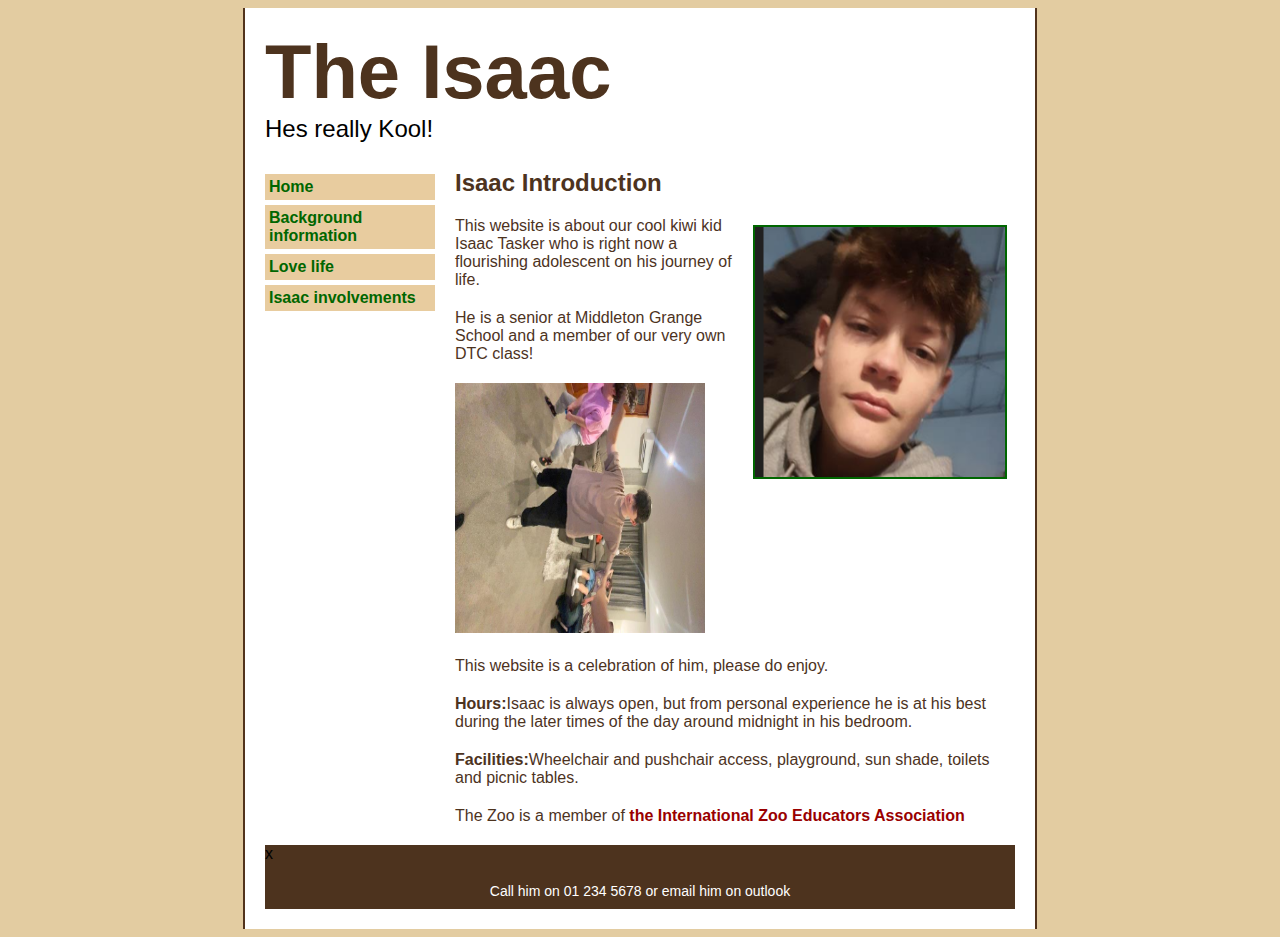
<file: index.html>
<!DOCTYPE html>
<html>
    <head>
        <title>Isaac site</title>
        <link href="zoo-styles.css" rel="stylesheet" type="text/css" />
    </head>
    <body> 
        <!--CONTAINER SECTION STARtS HERE-->
        <div id="container">
            <!--HEADER SECTION STARTS HERE-->
            <div id="header">
                <h1>The Isaac</h1>
                <h2>Hes really Kool!</h2>
            </div> <!--HEADER SECTION ENDS-->

          <!--MENU SECTION STARTS-->
            <div id="menu">
                <ul>
                    <li><a href="index.html">Home</a></li>
                    <li><a href="Background_information.html">Background information</a></li> 
                    <li><a href="Love_life.html">Love life</a></li>
                    <li><a href="Isaac_involvements.html">Isaac involvements</a></li>
                    
                    
                </ul>
            </div>
            <!--MENU SECTION ENDS-->

            <!--MAIN SECTION STARTS-->
            <div id="main">
                <h3>Isaac Introduction</h3>
                <p>
                    <img src="isaac images/sigma isaac.png" width="250" height="250" alt="Isaac"
                    class="rightfloat"/>
                </p>
                <p>This website is about our cool kiwi kid Isaac Tasker who is right now a flourishing adolescent on his journey of life.</p>

                <p>He is a senior at Middleton Grange School and a member of our very own DTC class!</p>
                <p>
                    <img src="isaac images/flat isaac.jpg" width="250" height="250" alt="Isaac"
                    class="leftside"/>
                </p>

                <p>This website is a celebration of him, please do enjoy.</p>

                <p><strong>Hours:</strong>Isaac is always open, but from personal experience he is at his best during the later times of the day around midnight in his bedroom.</p>

                <p><strong>Facilities:</strong>Wheelchair and pushchair access, playground, sun shade, toilets and picnic tables.</p>

                <p>The Zoo is a member of <a href="http://www.izea.net/" target="_blank">the International Zoo Educators Association </a></p>
            </div><!--MAIN SECTION ENDS-->

            <!--FOOTER SECTION STARTS-->
            <div id="footer">
            x<p>Call him on 01 234 5678 or <a href="taskeri@middleton.school.nz"><a>email him on outlook</a></p>
            </div><!--FOOTER SECTION ENDS-->
        </div><!--CONTAINER SECTION ENDS-->
    </body>
</html>
</file>
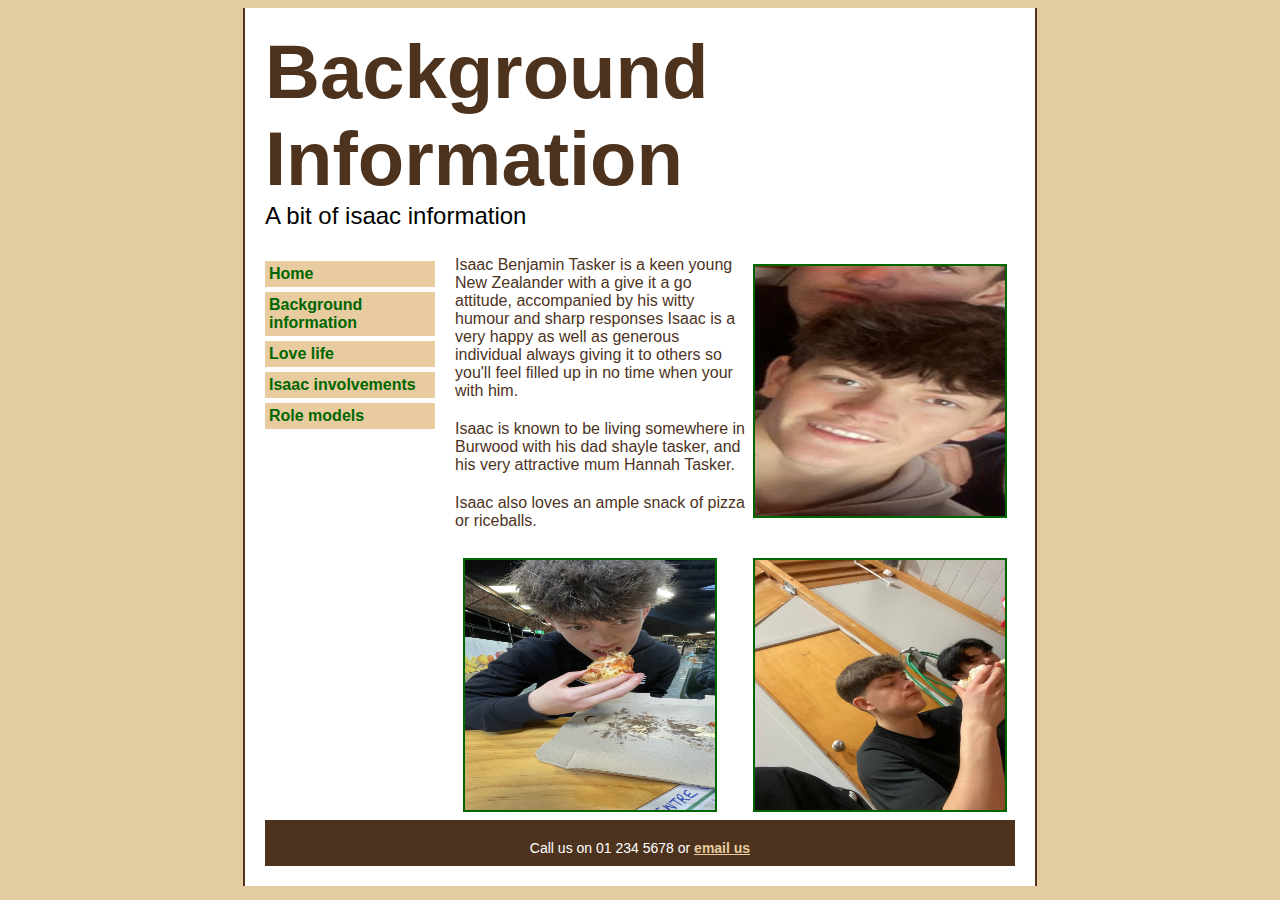
<file: Background_information.html>
<!DOCTYPE html>
<html>
    <head>
        <title>The Isaac: A bit of Background information</title>
        <link href="zoo-styles.css" rel="stylesheet" type="text/css" />
    </head>
    <body>
        <!--CONTAINER SECTION STARTS HERE-->
        <div id="container">
            <!--HEADER SECTION STARTS-->
            <div id="header">
                <h1>Background Information</h1>
                <h2>A bit of isaac information</h2>
            </div><!--HEADER SECTION ENDS-->

            <!--MENU SECTION STARTS-->
            <div id="menu">
                <ul>
                    <li><a href="index.html">Home</a></li>
                    <li><a href="Background_information.html">Background information</a></li> 
                    <li><a href="Love_life.html">Love life</a></li>
                    <li><a href="Isaac_involvements.html">Isaac involvements</a></li>
                    <li><a href="Role_models.html">Role models</a></li>
                           
                </ul>
            </div><!--MENU SECTION ENDS-->

            <!--MAIN SECTION STARTS-->
            <div id="main">
                <p>
                    <img src="isaac images/also happy isaac.jpg" width="250" height="250" alt="isaac_image" class="rightfloat"/>
                </p>
                <p>Isaac Benjamin Tasker is a keen young New Zealander with a give it a go attitude, accompanied by his witty humour and sharp responses
                    Isaac is a very happy as well as generous individual always giving it to others so you'll feel filled up in no time when your with him.
                </p>
                <p>Isaac is known to be living somewhere in Burwood with his dad shayle tasker, and his very attractive mum Hannah Tasker. </p>
                <p>Isaac also loves an ample snack of pizza or riceballs. </p>
                <p><img src="isaac images/isaac enjoying his lunch.jpg" width="250" height="250" alt="isaac_image" class="leftfloat"/></p>
                <p><img src="isaac images/riceball isaac.jpg" width="250" height="250" alt="isaac_image" class="rightfloat"/></p>

            </div><!--MAIN SECTION ENDS-->

            <!--FOOTER SECTION STARTS-->
            <div id="footer">
                <p>Call us on 01 234 5678 or <a href="mailto:info@thezoo.com?subject=Contact from the Zoo">email us</a></p>
            </div><!--FOOTER SECTION ENDS-->
        </div><!--CONTAINER SECTION ENDS-->
    </body>
</html>
</file>
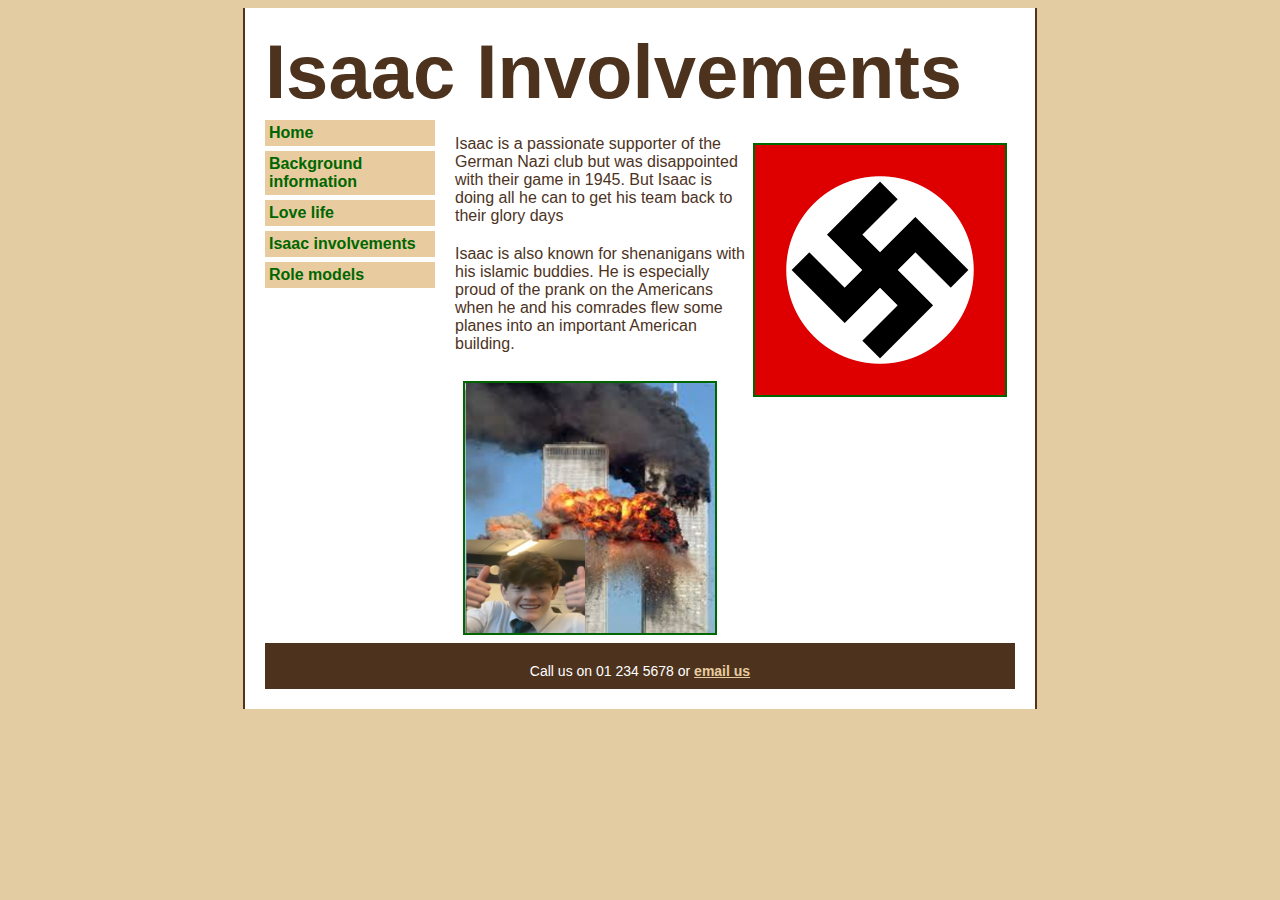
<file: Isaac_involvements.html>
<!DOCTYPE html>
<html>
    <head>
        <title>isaac involvements</title>
        <link href="zoo-styles.css" rel="stylesheet" type="text/css" />
    </head>
    <body>
        <!--CONTAINER SECTION STARTS HERE-->
        <div id="container">
            <!--HEADER SECTION STARTS-->
            <div id="header">
                <h1>Isaac Involvements</h1>
            </div><!--HEADER SECTION ENDS-->

            <!--MENU SECTION STARTS-->
            <div id="menu">
                <ul>
                    <li><a href="index.html">Home</a></li>
                    <li><a href="Background_information.html">Background information</a></li> 
                    <li><a href="Love_life.html">Love life</a></li>
                    <li><a href="Isaac_involvements.html">Isaac involvements</a></li>
                    <li><a href="Role_models.html">Role models</a></li>
                    

                </ul>
            </div><!--MENU SECTION ENDS-->

            <!--MAIN SECTION STARTS-->
            <div id="main">
            
                <p>
                    <img src="isaac images/nazi flag.png" width="250" height="250" alt="Bear image" class="rightfloat"/>
                </p>
                <p>Isaac is a passionate supporter of the German Nazi club but was disappointed with their game in 1945. But Isaac is doing all he can to get his team back to their glory days</p>
                <p>Isaac is also known for shenanigans with his islamic buddies. He is especially proud of the prank on the Americans when he and his comrades flew some planes into an important American building.</p>
                <p><img src="isaac images/isaac happy 911.png" width="250" height="250" alt="Bear image" class="leftfloat"/></p>
                

            </div><!--MAIN SECTION ENDS-->

            <!--FOOTER SECTION STARTS-->
            <div id="footer">
                <p>Call us on 01 234 5678 or <a href="mailto:info@thezoo.com?subject=Contact from the Zoo">email us</a></p>
            </div><!--FOOTER SECTION ENDS-->
        </div><!--CONTAINER SECTION ENDS-->
    </body>
</html>
</file>
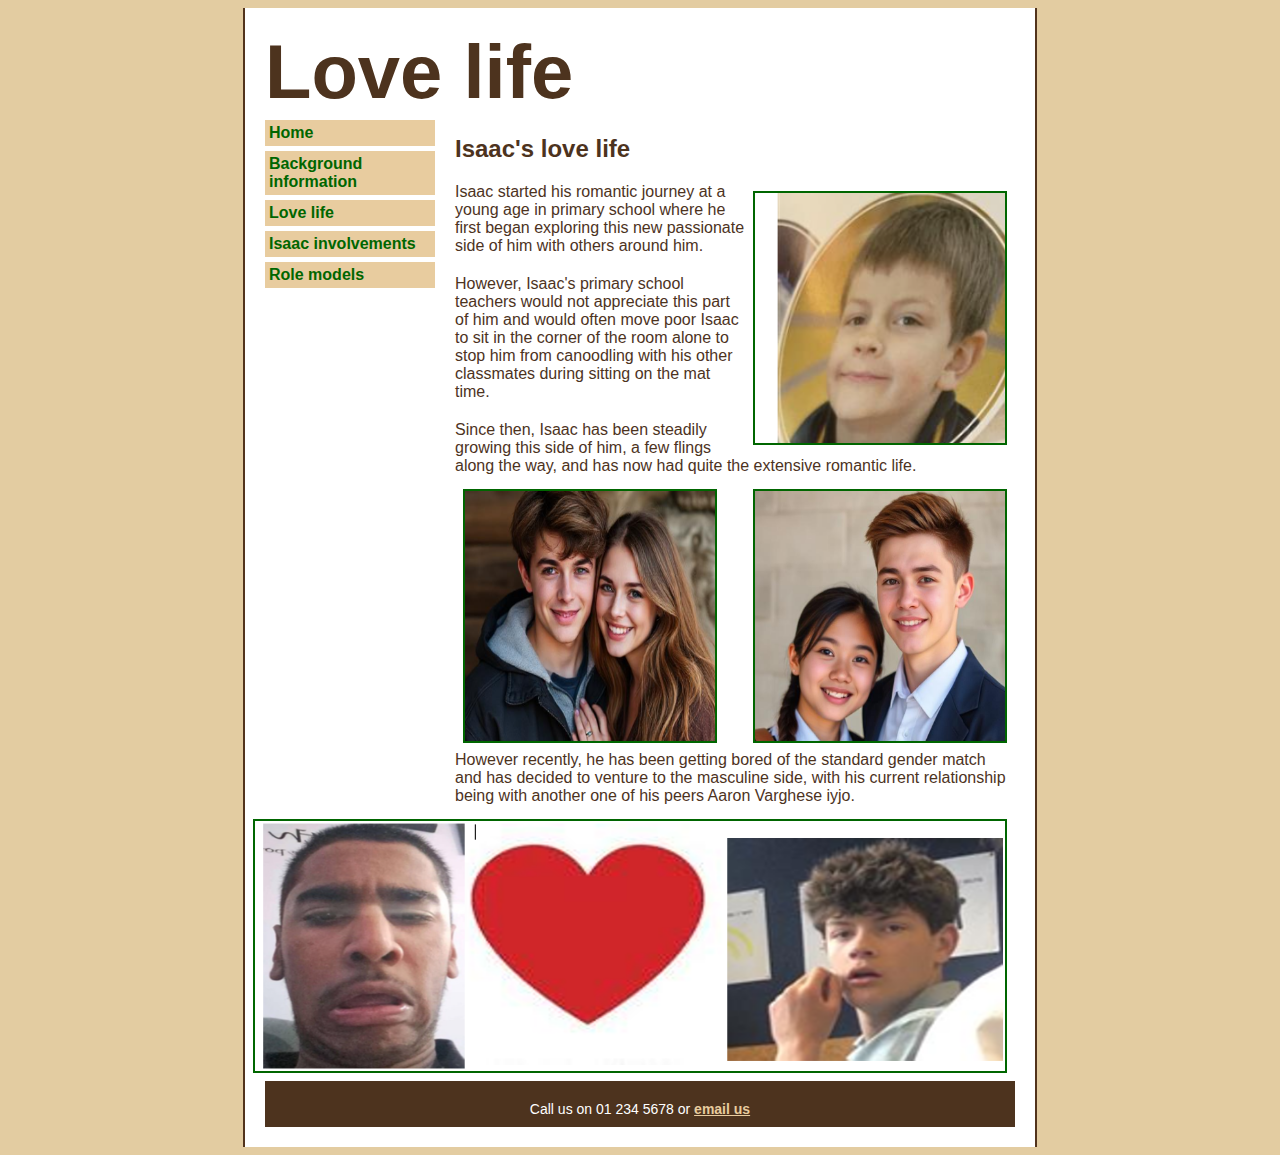
<file: Love_life.html>
<!DOCTYPE html>
<html>
    <head>
        <title>Isaac Love life</title>
        <link href="zoo-styles.css" rel="stylesheet" type="text/css" />
    </head>
    <body>
        <!--CONTAINER SECTION STARTS HERE-->
        <div id="container">
            <!--HEADER SECTION STARTS-->
            <div id="header">
                <h1>Love life</h1>
        
            </div><!--HEADER SECTION ENDS-->

            <!--MENU SECTION STARTS-->
            <div id="menu">
                <ul>
                    <li><a href="index.html">Home</a></li>
                    <li><a href="Background_information.html">Background information</a></li> 
                    <li><a href="Love_life.html">Love life</a></li>
                    <li><a href="Isaac_involvements.html">Isaac involvements</a></li>
                    <li><a href="Role_models.html">Role models</a></li>
                </ul>
            </div><!--MENU SECTION ENDS-->

            <!--MAIN SECTION STARTS-->
            <div id="main">
                <h3>Isaac's love life</h3>
                <p>
                    <img src="isaac images/young isaac.png" width="250" height="250" alt="young isaac image" class="rightfloat"/>
                </p>
                <p>Isaac started his romantic journey at a young age in primary school where he first began exploring this new passionate side of him with others around him.</p>
                <p>However, Isaac's primary school teachers would not appreciate this part of him and would often move poor Isaac to sit in the corner of the room alone to stop him from canoodling with his other classmates during sitting on the mat time. </p>
                <p>Since then, Isaac has been steadily growing this side of him, a few flings along the way, and has now had quite the extensive romantic life.</p>
                <img src="isaac images/isaac ai with girl.png" width="250" height="250" alt="ai isaac image" class="leftfloat"/><img src="isaac images/isaac and random asian girl.png" width="250" height="250" alt="rizzy isaac image" class="rightfloat"/>
                <p>However recently, he has been getting bored of the standard gender match and has decided to venture to the masculine side, with his current relationship being with another one of his peers Aaron Varghese iyjo. </p>
                <img src="isaac images/aaron + isaac.png" width="750" height="250" alt="young isaac image" class="rightfloat"/>

            </div><!--MAIN SECTION ENDS-->  

            <!--FOOTER SECTION STARTS-->
            <div id="footer">
                <p>Call us on 01 234 5678 or <a href="mailto:info@thezoo.com?subject=Contact from the Zoo">email us</a></p>
            </div><!--FOOTER SECTION ENDS-->
        </div><!--CONTAINER SECTION ENDS-->
    </body>
</html>
</file>
<file: zoo-styles.css>
body{
    background-color: #E3CCA1;
    font-family: "Trebuchet MS", Arial, Helvetica, sans-serif;
}
#container{
    width: 750px;
    margin-right: auto;
    margin-left: auto;
    padding: 20px;
    background-color: #FFFFFF;
    border-right: solid 2px #52331C;
    border-left: solid 2px #52331C;
}
/*TEXT STYLES */
h1{
    font-family: "Arial Black", Gadget, sans-serif;
    font-size: 76px;
    color: #4D331E;
    margin-top: 0px;
    margin-bottom: 0px;
}
h2{
    font-weight: normal;
    margin-top: 0px;
    margin-bottom: 26px;
}
h3{
    margin-top: 0px;
    font-size: 26px;
    color: #4D331E;
    font-weight: bold;
}
p{
    font-size: 16px;
    color: #4D331E;
    padding: 0px;
    margin-top: 6px;
    margin-bottom: 6px;
}
/*MENU SECTION*/
#menu{
    width: 170px;
    float: left;
}
#menu ul{
    list-style-type: none;
    margin: 0px;
    padding: 0;
}
#menu li{
    background-color: #E8CC9F;
    margin-top: 5px;
    margin-bottom: 5px;
    padding: 4px;
}
#menu a:link,#menu a:visited{
    color: #060 ;
    font-weight: bold;
    text-decoration: none;
}
#menu a:hover,#menu a:active{
    color: #900;
    text-decoration: underline;
}

/*MAIN SECTION STYLES*/
#main{
    margin-left: 190px;
}
#main h3{
    color: #4D331E;
    margin-top: 20px;
    margin-bottom: 4px;
    font-size: 24px;
}
#main p{
    font-size: 16px;
    margin-top: 20px;
    margin-bottom: 6px;
}
#main a:link, #main a:visited{
    color: #900 ;
    font-weight: bold;
    text-decoration: none;
}
#main a:hover,#main a:active{
    color: #03C;
    text-decoration: underline;
}
/*FOOTER SECTION*/
#footer{
    background-color: #4D331E;
    margin-top: 20px;
    clear: both; /*MAKES THE FOOTER ALWAYS SIT UNDERNEATH MENU AND IMAGE*/
}
#footer p{
    font-size: 14px;
    padding-top: 20px;
    padding-bottom: 10px;
    margin: 0px;
    color: #FFFFFF;
    text-align: center;
}
#footer a:link,#footer a:visited{
    color: #E8CC9F ;
    text-decoration: underline;
}
#footer a:hover,#footer a:active{
    color: #000000;
}
/*LIN]
0K STYLES*/
a:link, a:visited{
    color: #060 ;
    font-weight: bold;
    text-decoration: none;
}
a:hover, a:active{
    color: #900;
    text-decoration: underline;
}
/*CLASS STYLES*/
.rightfloat{
    border: 2px solid #060;
    margin: 8px;
    float: right;
}
.leftfloat{
    border: 2px solid #060;
    margin: 8px;
    float: left;
}
</file>
